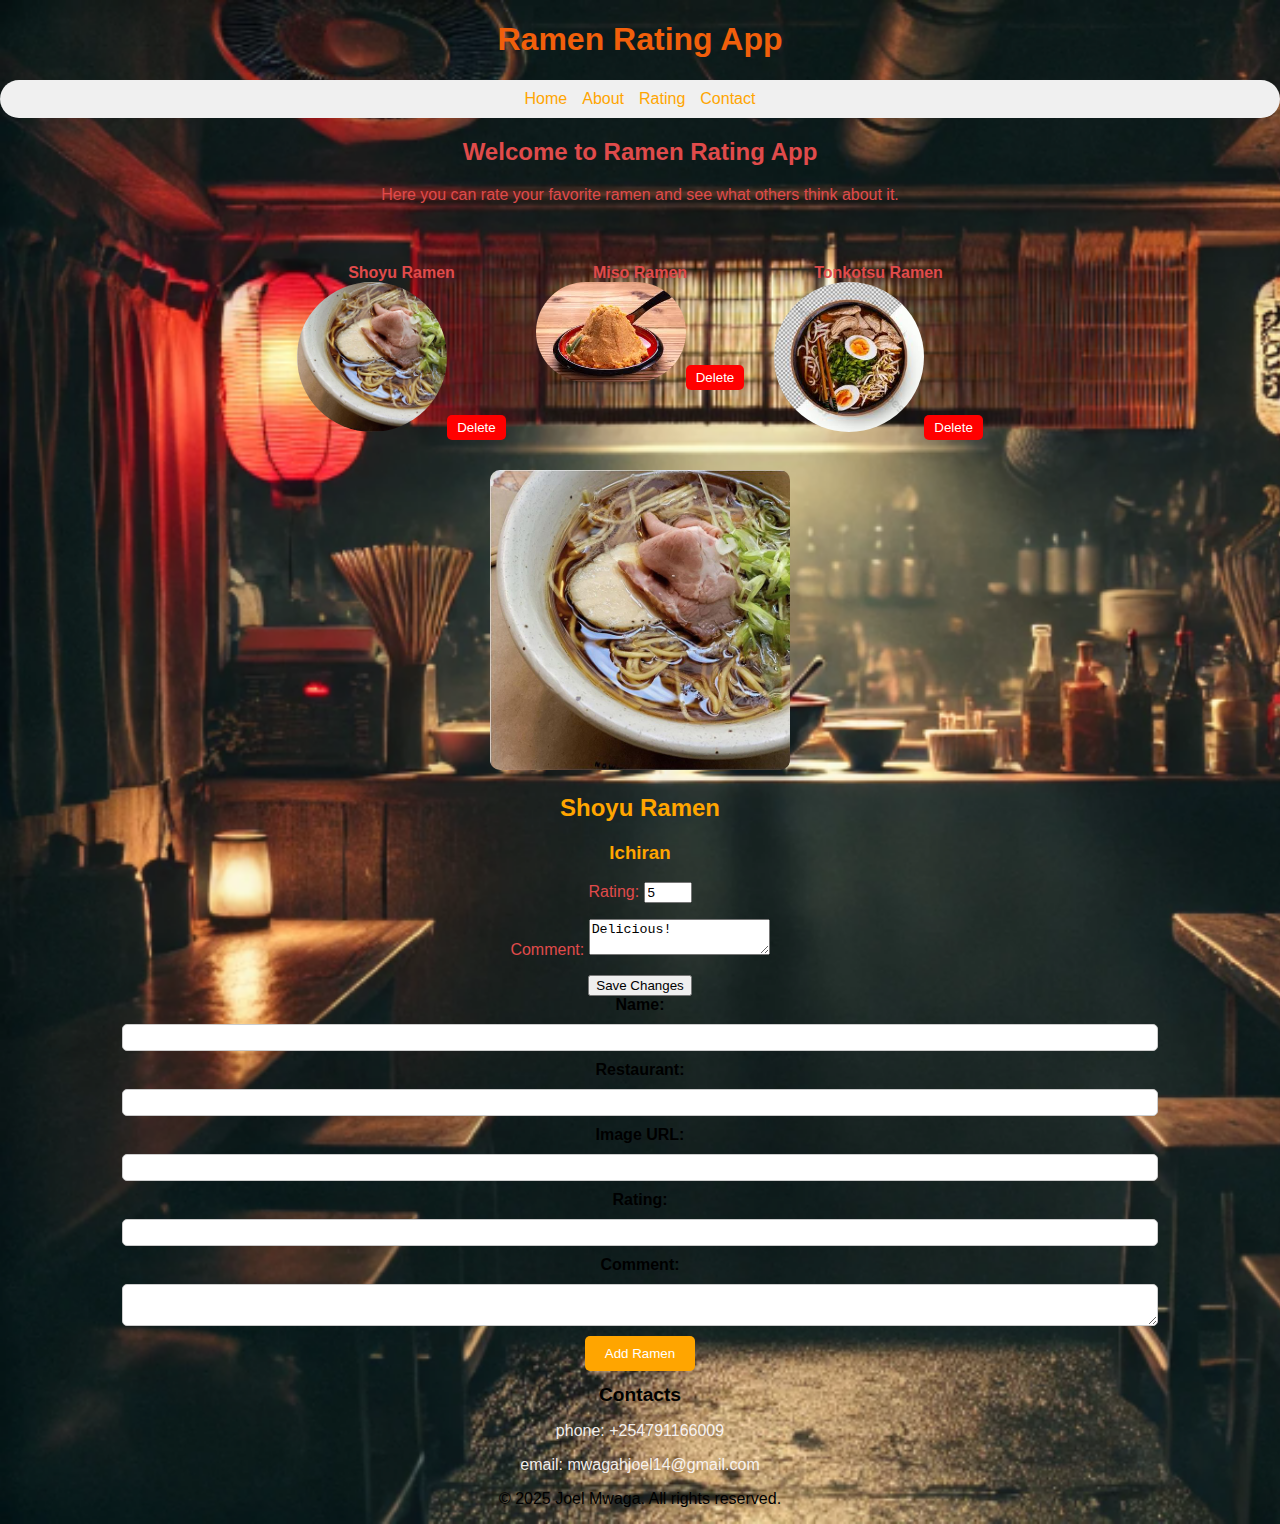
<file: index.html>
<!DOCTYPE html>
<html lang="en">
<head>
    <meta charset="UTF-8">
    <meta name="viewport" content="width=device-width, initial-scale=1.0">
    <title>Ramen Rating App</title>
    <link rel="stylesheet" href="./style.css">
</head>
<body>

    <header>
        <h1>Ramen Rating App</h1>
    </header>

    <section>
        <nav id="nav-bar">
            <ul>
                <li><a href="#home">Home</a></li>
                <li><a href="about.html">About</a></li>
                <li><a href="#rating">Rating</a></li>
                <li><a href="#contact">Contact</a></li>
            </ul>
        </nav>
    </section>

    <section>
        <div id="home">
            <h2>Welcome to Ramen Rating App</h2>
            <p>Here you can rate your favorite ramen and see what others think about it.</p>
        </div>
    </section>

    <section>
        <div id="ramen-menu">
            <h2>Ramen Images</h2>
        </div>
        <div id="ramen-detail"></div>
        <section>
            <form id="new-ramen-form">
                <label for="name">Name:</label>
                <input type="text" id="name" name="name" required>
                <label for="restaurant">Restaurant:</label>
                <input type="text" id="restaurant" name="restaurant" required>
                <label for="image">Image URL:</label>
                <input type="text" id="image" name="image" required>
                <label for="rating">Rating:</label>
                <input type="number" id="rating" name="rating" min="1" max="5" required>
                <label for="comment">Comment:</label>
                <textarea id="comment" name="comment" required></textarea>
                <button type="submit">Add Ramen</button>
            </form>       
        </section>

        <section>
            <div id="contact">
                <h1>Contacts</h1>
                <p>phone: +254791166009</p>
                <p>email: mwagahjoel14@gmail.com</p>
            </div>
        </section>

        <section>
            <div id="copyright">
                <p>© 2025 Joel Mwaga. All rights reserved.</p>
            </div>
        </section>

    <script src="index.js"></script>
</body>
</html>
</file>
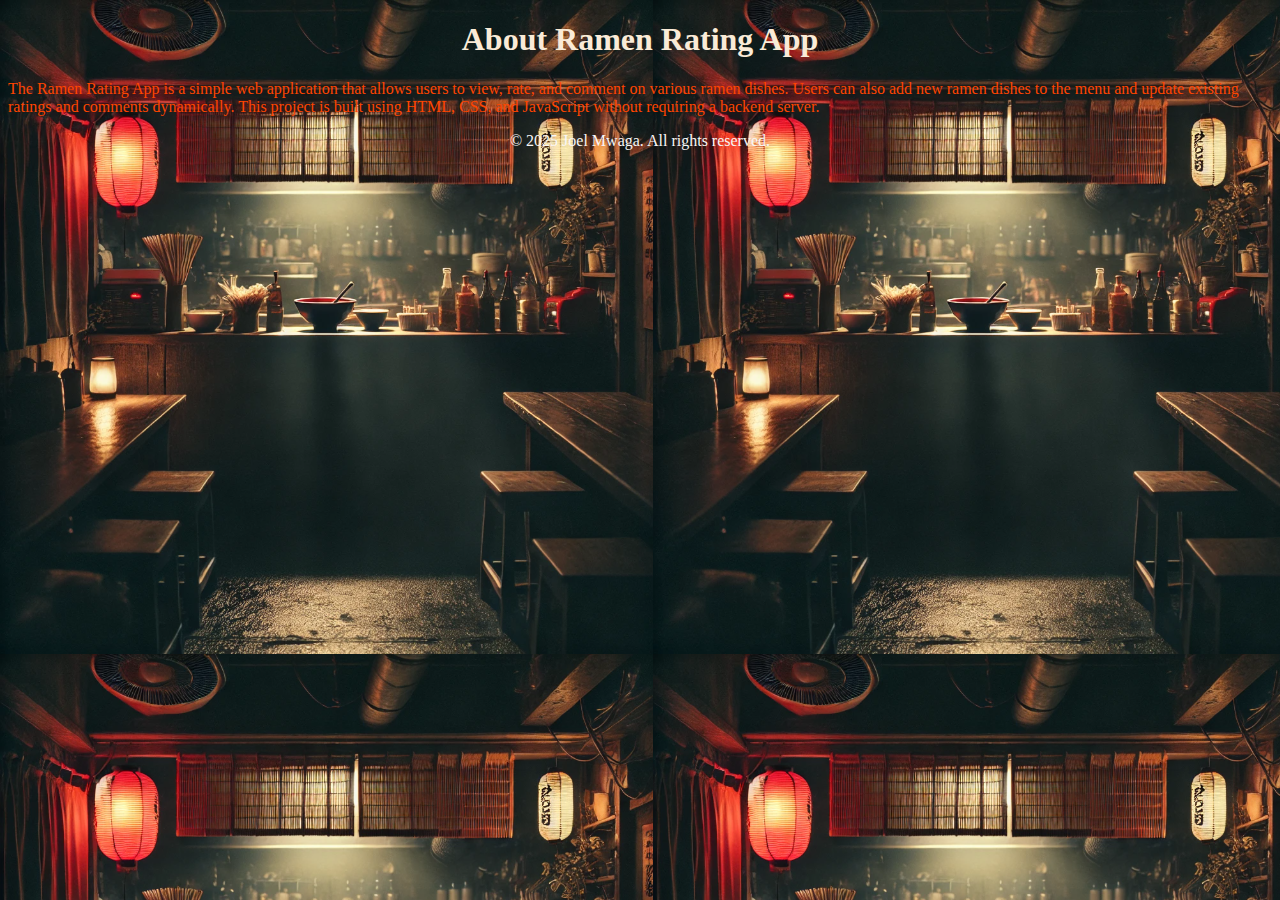
<file: about.html>
<!DOCTYPE html>
<html lang="en">
<head>
    <meta charset="UTF-8">
    <meta name="viewport" content="width=device-width, initial-scale=1.0">
    <title>About Ramen</title>
    <link rel="stylesheet" href="style2.css">
</head>

<body>

    <h1>About Ramen Rating App</h1>
    <p>
        The Ramen Rating App is a simple web application that allows users to view, rate, and comment on various ramen dishes. Users can also add new ramen dishes to the menu and update existing ratings and comments dynamically. This project is built using HTML, CSS, and JavaScript without requiring a backend server.
    </p>

    <div id="copyright">
        <p>© 2025 Joel Mwaga. All rights reserved.</p>
    </div>
</body>
</html>
</file>
<file: style.css>
header {
    color: rgb(241, 95, 11);
    text-align: center;
}
nav {
    background-color: #f0f0f0;
    padding: 10px;
    border-radius: 50px;
}
nav ul {
    list-style-type: none;
    margin: 0;
    padding: 0;
    display: flex;
    justify-content: center;
    gap: 15px;  
}
nav ul li a {
    color: orange;
    text-decoration: none;
}
body {
    background-image: url('ramen background image/image.png');
    background-size: cover;
    background-repeat: no-repeat;
    margin: 0;
    padding: 0;
    font-family: Arial, sans-serif;
}
#home h2,p{
    text-align: center;
    color: rgb(224, 75, 75);
}
#ramen-menu{
    display: flex;
    justify-content: center;
    gap: 10px;
    margin-top: 50px;
    flex-wrap: wrap;
}

#ramen-menu img {
    width: 150px;
    height: auto;
    border-radius: 100px;
}

#ramen-menu h2 {
    position: absolute;
    top: 0;
    width: 100%;
    text-align: center;
    color: rgb(248, 224, 5);
    padding: 10px 0;
    display: inline-block;
    border-radius: 10px;
    margin: -50px;
}

.ramen-container {
    text-align: center;
    margin: 10px;
}

.ramen-container p {
    margin: 0;
    font-weight: bold;
}

#ramen-detail {
    color: orange;
    text-align: center;
    margin-top: 20px;
}

.detail-image {
    width: 300px;
    height: auto;
    border-radius: 10px;
}

#new-ramen {
    margin-top: 20px;
    text-align: center;
}

#new-ramen-form {
    display: flex;
    flex-direction: column;
    align-items: center;
    gap: 10px;
}

#new-ramen-form label {
    font-weight: bold;
}

#new-ramen-form input, #new-ramen-form textarea {
    width: 80%;
    padding: 5px;
    border-radius: 5px;
    border: 1px solid #ccc;
}

#new-ramen-form button {
    padding: 10px 20px;
    background-color: orange;
    color: white;
    border: none;
    border-radius: 5px;
    cursor: pointer;
}

#new-ramen-form button:hover {
    background-color: darkorange;
}

.ramen-container button {
    margin-top: 10px;
    padding: 5px 10px;
    background-color: red;
    color: white;
    border: none;
    border-radius: 5px;
    cursor: pointer;
}

.ramen-container button:hover {
    background-color: darkred;
}

@media (max-width: 600px) {
    #ramen-menu {
        flex-direction: column;
        align-items: center;
    }

    #ramen-menu img {
        width: 100px;
    }

    .detail-image {
        width: 200px;
    }

    #new-ramen-form input, #new-ramen-form textarea {
        width: 90%;
    }
}
#contact p{
    color: #faf7f7f6;
}
#contact h1{
    text-align: center;
    font-size: larger;
}
#copyright p{
    color: black;
}
</file>
<file: style2.css>
body{
    background-image: url('ramen background image/image.png');
}
p{
    color: orangered;
}
h1{
    text-align: center;
    color: antiquewhite;
}
#copyright p{
    color: rgb(248, 246, 246);
    text-align: center;
}
</file>
